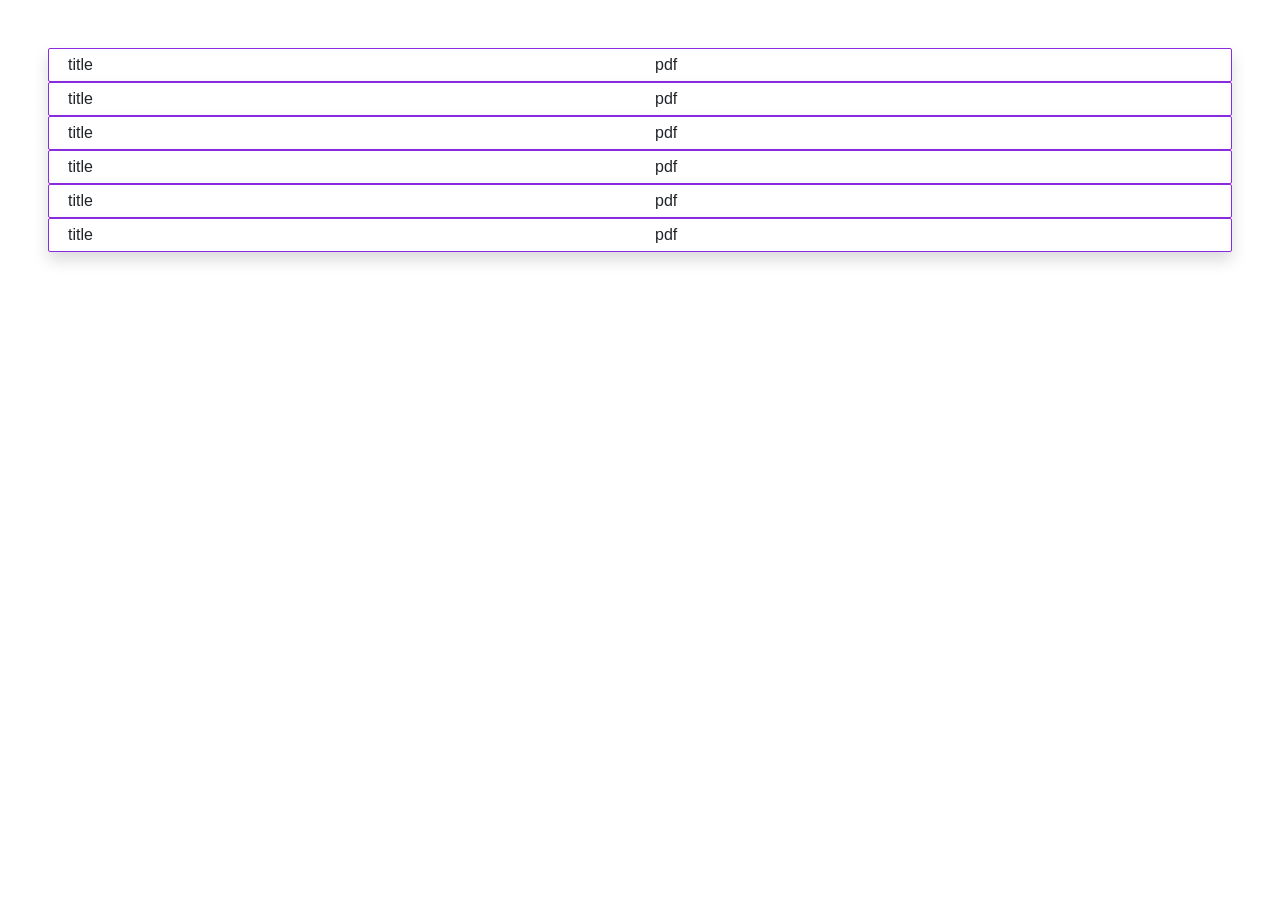
<file: inner.html>
<!DOCTYPE html>
<html lang="en">
<head>
    <link href="https://cdn.jsdelivr.net/npm/bootstrap@4.5.3/dist/css/bootstrap.min.css" rel="stylesheet" integrity="sha384-TX8t27EcRE3e/ihU7zmQxVncDAy5uIKz4rEkgIXeMed4M0jlfIDPvg6uqKI2xXr2" crossorigin="anonymous">
    
    <title>Document</title>
</head>
<body>
    <div class="d-flex flex-column m-5">
    <div class ="card shadow d-flex flex-row p-1" style="border-radius: 2px; border-color: blueviolet;">
    <div class="col-6"> title</div>
    <div class="col-6"> pdf</div>
    </div>
    <div class ="card shadow d-flex flex-row p-1" style="border-radius: 2px; border-color: blueviolet;">
        <div class="col-6"> title</div>
        <div class="col-6"> pdf</div>
        </div>
    <div class ="card shadow d-flex flex-row p-1" style="border-radius: 2px; border-color: blueviolet;">
            <div class="col-6"> title</div>
            <div class="col-6"> pdf</div>
            </div>
    <div class ="card shadow d-flex flex-row p-1" style="border-radius: 2px; border-color: blueviolet;">
                <div class="col-6"> title</div>
                <div class="col-6"> pdf</div>
                </div>
    <div class ="card shadow d-flex flex-row p-1" style="border-radius: 2px; border-color: blueviolet;">
    <div class="col-6"> title</div>
    <div class="col-6"> pdf</div>
    </div>
    <div class ="card shadow d-flex flex-row p-1" style="border-radius: 2px; border-color: blueviolet;">
    <div class="col-6"> title</div>
    <div class="col-6"> pdf</div>
    </div>

</div>
<script src="https://code.jquery.com/jquery-3.5.1.slim.min.js" integrity="sha384-DfXdz2htPH0lsSSs5nCTpuj/zy4C+OGpamoFVy38MVBnE+IbbVYUew+OrCXaRkfj" crossorigin="anonymous"></script>
<script src="https://cdn.jsdelivr.net/npm/bootstrap@4.5.3/dist/js/bootstrap.bundle.min.js" integrity="sha384-ho+j7jyWK8fNQe+A12Hb8AhRq26LrZ/JpcUGGOn+Y7RsweNrtN/tE3MoK7ZeZDyx" crossorigin="anonymous"></script>
</body>
</html>
</file>
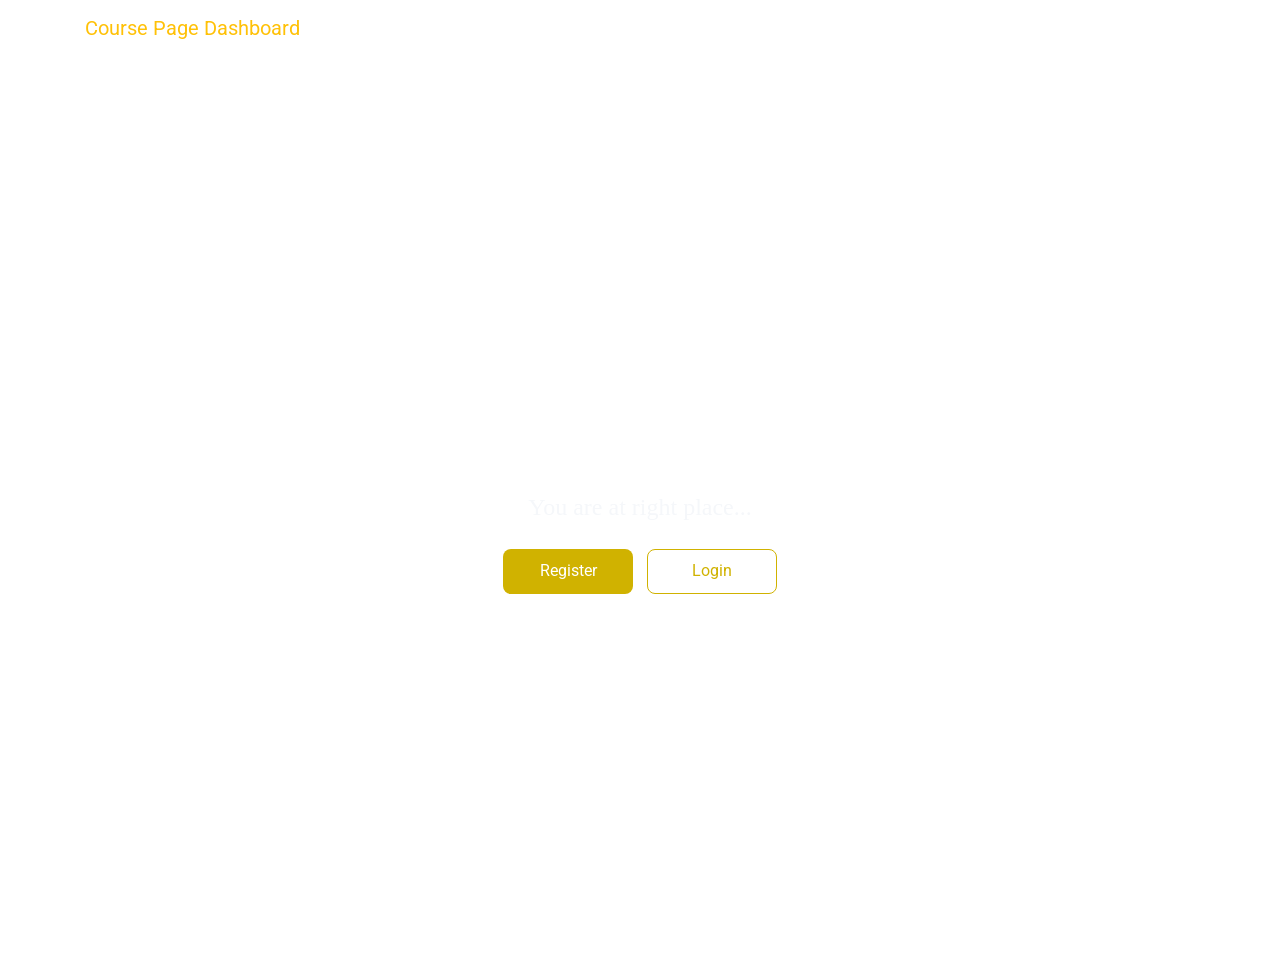
<file: login.html>
<!DOCTYPE html>
<html>

<head>
    <title>Capstone Project</title>
    <link rel="stylesheet" href="styles.css">
    <link rel="stylesheet" href="https://stackpath.bootstrapcdn.com/bootstrap/4.5.2/css/bootstrap.min.css" integrity="sha384-JcKb8q3iqJ61gNV9KGb8thSsNjpSL0n8PARn9HuZOnIxN0hoP+VmmDGMN5t9UJ0Z" crossorigin="anonymous" />
    
</head>

<body>

    <nav class="navbar navbar-expand-lg navbar-light bg-white">
        <div class="container">
            <a class="navbar-brand text-warning" href="#">Course Page Dashboard</a>
            <button class="navbar-toggler" type="button" data-toggle="collapse" data-target="#navbarNavAltMarkup" aria-controls="navbarNavAltMarkup" aria-expanded="false" aria-label="Toggle navigation">
                <span class="navbar-toggler-icon"></span>
            </button>
            <div class="collapse navbar-collapse" id="navbarNavAltMarkup">
                <div class="navbar-nav ml-auto">
                    
                </div>
            </div>
        </div>
    </nav>
    <div class="banner-section-bg-container d-flex justify-content-center flex-column">
        <div class="text-center">
            <h1 class="banner-heading mb-3">Searching for course materials / textbooks / Model Papers?</h1>
            <p class="banner-caption mb-4">You are at right place...</p>
            <button class="custom-button" id="register">Register</button>
            <button class="custom-outline-button" id="login">Login</button>
        </div>
    </div>
    
    <div id="reachoutModal" class="modal fade" role="dialog">
        <div class="modal-dialog modal-lg " role="content">
            <div class="modal-content">
                <div class="modal-header">
                    <h4 class="modal-title w-100 font-weight-bold text-center" style="color:black">Register</h4>
                    <button type="button" class="close" data-dismiss="modal">
                        &times;
                    </button>
                </div>
                <div class="modal-body">
                  
                    <form action="login.html" method="POST">
                        <div class="row text-center">
                            <div class="col">
                              <input type="text" class="form-control" placeholder="Name" name="Firstname" required>
                            </div>
                        </div>
                        
                            <div class="row"> 
                                <div class="col">
                                <input type="text" class="form-control"  placeholder="Last Name" name="lastname" required>
                              </div>
                            </div>
      
                            <div class="row"> 
                                <div class="col">
                                <input type="text" class="form-control"  placeholder="email id" name="email" required>
                              </div>
                            </div>

                            <div class="row"> 
                                <div class="col">
                                <input type="password" class="form-control"  placeholder="password" name="password" required>
                              </div>
                            </div>
     
                         <div class="form-group row">
                            <div class="col-sm-10 offset-sm-2">
                                
                                <button type="button" class="btn btn-secondary btn-lg ml-auto align-self-center" data-dismiss="modal">Cancel</button>
                                           
                               
                                <button type="submit" class="btn btn-success btn-lg ml-1">
                                  Register
                                </button>
                            </div>
                        </div>
                    
                    </form>
                
                    
                </div>
      
      
            </div>
        </div>
      </div>
    
    

      <div id="loginModal" class="modal fade" role="dialog">
        <div class="modal-dialog modal-lg " role="content">
            <div class="modal-content">
                <div class="modal-header">
                    <h4 class="modal-title w-100 font-weight-bold text-center" style="color:black">Login</h4>
                    <button type="button" class="close" data-dismiss="modal">
                        &times;
                    </button>
                </div>
                <div class="modal-body">
                    <form action="index.html" method="POST">
                        
                            <div class="row"> 
                                <div class="col">
                                <input type="text" class="form-control"  placeholder="email id" name="email" required>
                              </div>
                            </div>

                            <div class="row"> 
                                <div class="col">
                                <input type="password" class="form-control"  placeholder="password" name="password" required>
                              </div>
                            </div>
     
                         <div class="form-group row">
                            <div class="col-sm-10 offset-sm-2">
                                
                                <button type="button" class="btn btn-secondary btn-lg ml-auto align-self-center" data-dismiss="modal">Cancel</button>
                                           
                               
                                <button type="submit" class="btn btn-success btn-lg ml-1">
                                  Login
                                </button>
                            </div>
                        </div>
                    
                    </form>
                
                    
                </div>
      
      
            </div>
        </div>
      </div>
<script src="https://code.jquery.com/jquery-3.5.1.slim.min.js" integrity="sha384-DfXdz2htPH0lsSSs5nCTpuj/zy4C+OGpamoFVy38MVBnE+IbbVYUew+OrCXaRkfj" crossorigin="anonymous"></script>
    <script src="https://cdn.jsdelivr.net/npm/popper.js@1.16.1/dist/umd/popper.min.js" integrity="sha384-9/reFTGAW83EW2RDu2S0VKaIzap3H66lZH81PoYlFhbGU+6BZp6G7niu735Sk7lN" crossorigin="anonymous"></script>
    <script src="https://stackpath.bootstrapcdn.com/bootstrap/4.5.2/js/bootstrap.min.js" integrity="sha384-B4gt1jrGC7Jh4AgTPSdUtOBvfO8shuf57BaghqFfPlYxofvL8/KUEfYiJOMMV+rV" crossorigin="anonymous"></script>
<script>
    $("#register").click(function(){
        $('#reachoutModal').modal('toggle')
    });

    $("#login").click(function(){
        $('#loginModal').modal('toggle')
    });
  /*function open(){
    alert("You are successfully registered");
  }*/
</script>
</body>

</html>
</file>
<file: styles.css>
@import url('https://fonts.googleapis.com/css2?family=Bree+Serif&family=Caveat:wght@400;700&family=Lobster&family=Monoton&family=Open+Sans:ital,wght@0,400;0,700;1,400;1,700&family=Playfair+Display+SC:ital,wght@0,400;0,700;1,700&family=Playfair+Display:ital,wght@0,400;0,700;1,700&family=Roboto:ital,wght@0,400;0,700;1,400;1,700&family=Source+Sans+Pro:ital,wght@0,400;0,700;1,700&family=Work+Sans:ital,wght@0,400;0,700;1,700&display=swap');

.main-name {
    color: #0080FF;
}

.food-munch-logo {
    width: 80px;
    height: 70px;
}

#navItem1 {
    color: #323f4b;
    font-family: "Comic Sans MS";
}

#navItem2 {
    color: #323f4b;
    font-family: "Comic Sans MS";
}

#navItem3 {
    color: #323f4b;
    font-family: "Comic Sans MS";
}

#navItem4 {
    color: #323f4b;
    font-family: "Comic Sans MS";
}

.banner-section-bg-container {
    background-image: url("https://images.unsplash.com/photo-1556740772-1a741367b93e?ixlib=rb-1.2.1&ixid=MXwxMjA3fDB8MHxwaG90by1wYWdlfHx8fGVufDB8fHw%3D&auto=format&fit=crop&w=1050&q=80");
    height: 100vh;
    background-size: cover;
}

.banner-heading {
    color: white;
    font-family: "Comic Sans MS";
    font-size: 45px;
    font-weight: 300;
}

.banner-caption {
    color: #f5f7fa;
    font-family: "Comic Sans MS";
    font-size: 24px;
    font-weight: 300;
}

.custom-button {
    color: white;
    background-color: #d0b200;
    width: 130px;
    height: 45px;
    border-width: 0;
    border-radius: 8px;
    margin-right: 10px;
}

.custom-outline-button {
    color: #d0b200;
    background-color: transparent;
    width: 130px;
    height: 45px;
    border-style: solid;
    border-width: 1px;
    border-color: #d0b200;
    border-radius: 8px;
}

.form-control {
    width:300x;
    fill: none;
    background-color: transparent;
    border: none;
    border-bottom: 1px solid gray;
   
    font-size: 18px;
    margin-bottom: 16px;
    align-items: center;
}

form{
    display: inline-block;
    width: 400px;
}
.modal-header {
    
    color: floralwhite; }
    .modal-header .close {
      color: floralwhite; }
  
  .modal-body {
    background: white; 
    text-align: center;
    height: 700px;}
    .btn-default
    {
    background-color: #000A12;
    color:#FFF;
    border-color: #CFCFCF;
    }
    
    .btn-default:hover, .btn-default:focus, .btn-default:active, .btn-default.active, .open .dropdown-toggle.btn-default {
    background-color: #CFCFCF;
    color:#FFF;
    border-color: #CFCFCF;
    }
</file>
